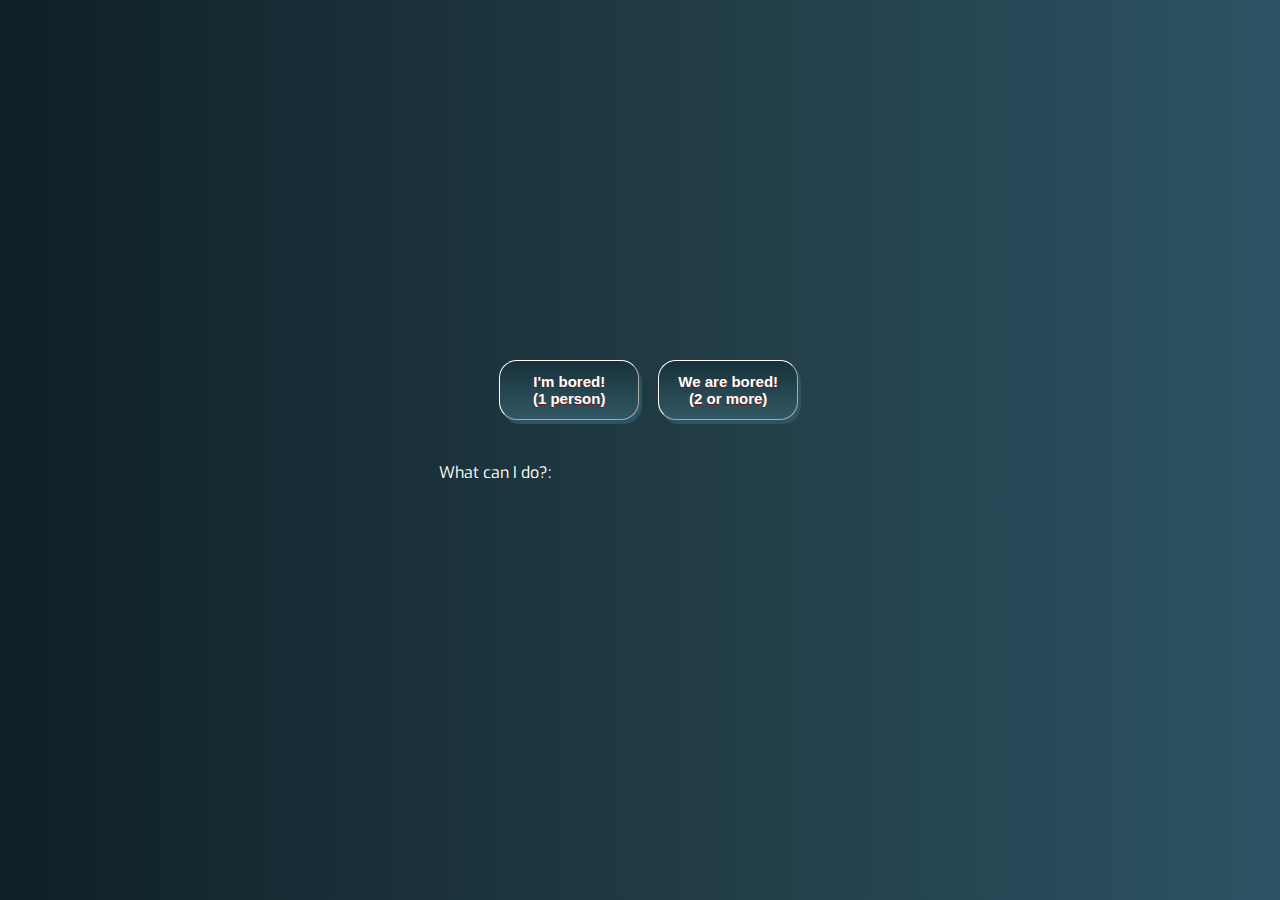
<file: index.html>
<!DOCTYPE html>
<html lang="en">
<head>
    <meta charset="UTF-8">
    <meta http-equiv="X-UA-Compatible" content="IE=edge">
    <meta name="viewport" content="width=device-width, initial-scale=1.0">
    <link rel="icon" href="https://icons.iconarchive.com/icons/google/noto-emoji-people-clothing-objects/1024/12156-zzz-icon.png" type="image/icon type">
    <title>Are you bored?</title>

    <!--CSS-->
    <link rel="stylesheet" href="bored.css">

    <!--JavaScript-->
    <script src="bored.js"></script>

</head>
<body>
        
            <div class="area" >
                <ul class="circles">
                        <li></li>
                        <li></li>
                        <li></li>
                        <li></li>
                        <li></li>
                        <li></li>
                        <li></li>
                        <li></li>
                        <li></li>
                        <li></li>
                </ul>
                <div class="container">
                    <div>
                        <i>
                            <button class="bored" onclick="bored(1)">I'm bored!<p>(1 person)</p></button>
                        </i>
                        <i>
                            <button class="bored" onclick="bored(2)">We are bored!<p>(2 or more)</p></button>
                        </i><br/><br/>
                    </div>
                    <div>
                        <br>
                        <p class="question">What can I do?:</p>
                    </div>
                    <div class="activity">
                        <label id="activity">&nbsp;&nbsp;&nbsp;&nbsp;&nbsp;&nbsp;&nbsp;&nbsp;&nbsp;&nbsp;</label></p> 
                    </div>
                </div> 
                
            </div >
            
</body>
</html>
</file>
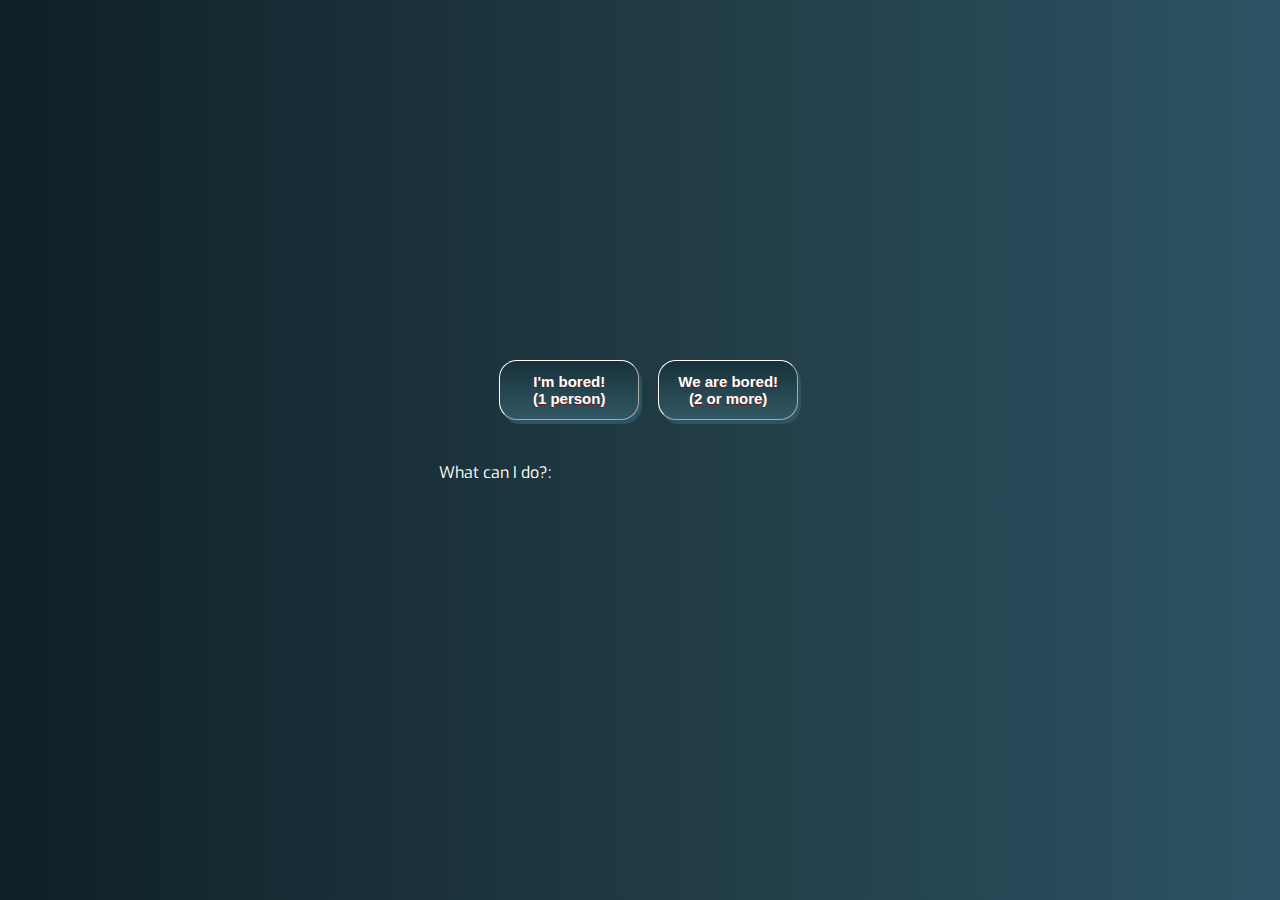
<file: bored.html>
<!DOCTYPE html>
<html lang="en">
<head>
    <meta charset="UTF-8">
    <meta http-equiv="X-UA-Compatible" content="IE=edge">
    <meta name="viewport" content="width=device-width, initial-scale=1.0">
    <title>Bored API</title>

    <!--CSS-->
    <link rel="stylesheet" href="bored.css">

    <!--JavaScript-->
    <script src="bored.js"></script>

</head>
<body>
        
            <div class="area" >
                <ul class="circles">
                        <li></li>
                        <li></li>
                        <li></li>
                        <li></li>
                        <li></li>
                        <li></li>
                        <li></li>
                        <li></li>
                        <li></li>
                        <li></li>
                </ul>
                <div class="container">
                    <div>
                        <i>
                            <button class="bored" onclick="bored(1)">I'm bored!<p>(1 person)</p></button>
                        </i>
                        <i>
                            <button class="bored" onclick="bored(2)">We are bored!<p>(2 or more)</p></button>
                        </i><br/><br/>
                    </div>
                    <div>
                        <br>
                        <p class="question">What can I do?:</p>
                    </div>
                    <div class="activity">
                        <label id="activity">&nbsp;&nbsp;&nbsp;&nbsp;&nbsp;&nbsp;&nbsp;&nbsp;&nbsp;&nbsp;</label></p> 
                    </div>
                </div> 
                
            </div >
            
</body>
</html>
</file>
<file: bored.css>
@import url('https://fonts.googleapis.com/css?family=Exo:400,700');

*{
    margin: 0px;
    padding: 0px;
}

body{
    font-family: 'Exo', sans-serif;
    color: #fff;
}


.context {
    width: 100%;
    position: absolute;
    top:50vh;
    
}

.context h1{
    text-align: center;
    color: #fff;
    font-size: 50px;
}


.area{
    background: -webkit-linear-gradient(to left, #2C5364, #203A43, #0F2027);  /* Chrome 10-25, Safari 5.1-6 */
    background: linear-gradient(to left, #2C5364, #203A43, #0F2027);
    height:100vh;
    width:100%;
    
   
}

.circles{
    position: absolute;
    top: 0;
    left: 0;
    width: 100%;
    height: 100%;
    overflow: hidden;
}

.circles li{
    position: absolute;
    display: block;
    list-style: none;
    width: 20px;
    height: 20px;
    background: rgba(255, 255, 255, 0.2);
    animation: animate 25s linear infinite;
    bottom: -150px;
    
}

.circles li:nth-child(1){
    left: 25%;
    width: 80px;
    height: 80px;
    animation-delay: 0s;
}


.circles li:nth-child(2){
    left: 10%;
    width: 20px;
    height: 20px;
    animation-delay: 2s;
    animation-duration: 12s;
}

.circles li:nth-child(3){
    left: 70%;
    width: 20px;
    height: 20px;
    animation-delay: 4s;
}

.circles li:nth-child(4){
    left: 40%;
    width: 60px;
    height: 60px;
    animation-delay: 0s;
    animation-duration: 18s;
}

.circles li:nth-child(5){
    left: 65%;
    width: 20px;
    height: 20px;
    animation-delay: 0s;
}

.circles li:nth-child(6){
    left: 75%;
    width: 110px;
    height: 110px;
    animation-delay: 3s;
}

.circles li:nth-child(7){
    left: 35%;
    width: 150px;
    height: 150px;
    animation-delay: 7s;
}

.circles li:nth-child(8){
    left: 50%;
    width: 25px;
    height: 25px;
    animation-delay: 15s;
    animation-duration: 45s;
}

.circles li:nth-child(9){
    left: 20%;
    width: 15px;
    height: 15px;
    animation-delay: 2s;
    animation-duration: 35s;
}

.circles li:nth-child(10){
    left: 85%;
    width: 150px;
    height: 150px;
    animation-delay: 0s;
    animation-duration: 11s;
}



@keyframes animate {

    0%{
        transform: translateY(0) rotate(0deg);
        opacity: 1;
        border-radius: 50%;
    }

    100%{
        transform: translateY(-1000px) rotate(720deg);
        opacity: 0;
        border-radius: 50%;
    }

}
.bored {
    font-size:15px;
    font-family:Arial;
    width:140px;
    height:60px;
    border-width:1px;
    color:#fff;
    border-color:rgba(255, 255, 255, 1);
    font-weight:bold;
    border-top-left-radius:18px;
    border-top-right-radius:18px;
    border-bottom-left-radius:18px;
    border-bottom-right-radius:18px;
    box-shadow: 3px 4px 0px 0px rgba(44, 83, 100, 1);
    text-shadow: 0px 1px 0px #810e05;
    background:linear-gradient(rgba(23, 49, 58, 1), rgba(49, 88, 100, 1));
  }
  
  .bored:hover {
    background: linear-gradient(rgba(49, 88, 100, 1), rgba(23, 49, 58, 1));
    cursor: pointer;
  }
.bored:active {
	position:relative;
	top:1px;
}
.container {
    position: absolute;
    top: 40%;
    left: 39%;    
}

.question {
    margin-left: -60px;
}
.activity {
    margin-left: 100px;
    margin-top: -21.5px;
    text-align: left;
}
.line {
    display: inline;
}
i+i {
    margin-left: 15px;
}
@media screen and (max-device-width: 1024px) {
    .container {
        position: absolute;
        top: 40%;
        left: 35%;    
    }
    .question {
        margin-left: -30px;
    }
    .activity {
        margin-left: 100px;
        margin-top: -21.5px;
        text-align: left;
    }
}
@media screen and (max-device-width: 768px) {
    .container {
        position: absolute;
        top: 40%;
        left: 30%;    
    }
    .question {
        margin-left: -50px;
    }
    .activity {
        margin-left: 100px;
        margin-top: -21.5px;
        text-align: left;
    }
}
@media screen and (max-device-width: 480px) {
    .container {
        position: absolute;
        top: 40%;
        left: 23%;    
    }
    .question {
        margin-left: -40px;
    }
    .activity {
        margin-left: 100px;
        margin-top: -21.5px;
        text-align: left;
    }
}
@media screen and (max-device-width: 415px) {
    .container {
        position: absolute;
       	top: 35%;
        left: 14%;     
    }
    .question {
        margin-left: -40px;
    }
    .activity {
        margin-left: 100px;
        margin-top: -21.5px;
        text-align: left;
    }
}
</file>
